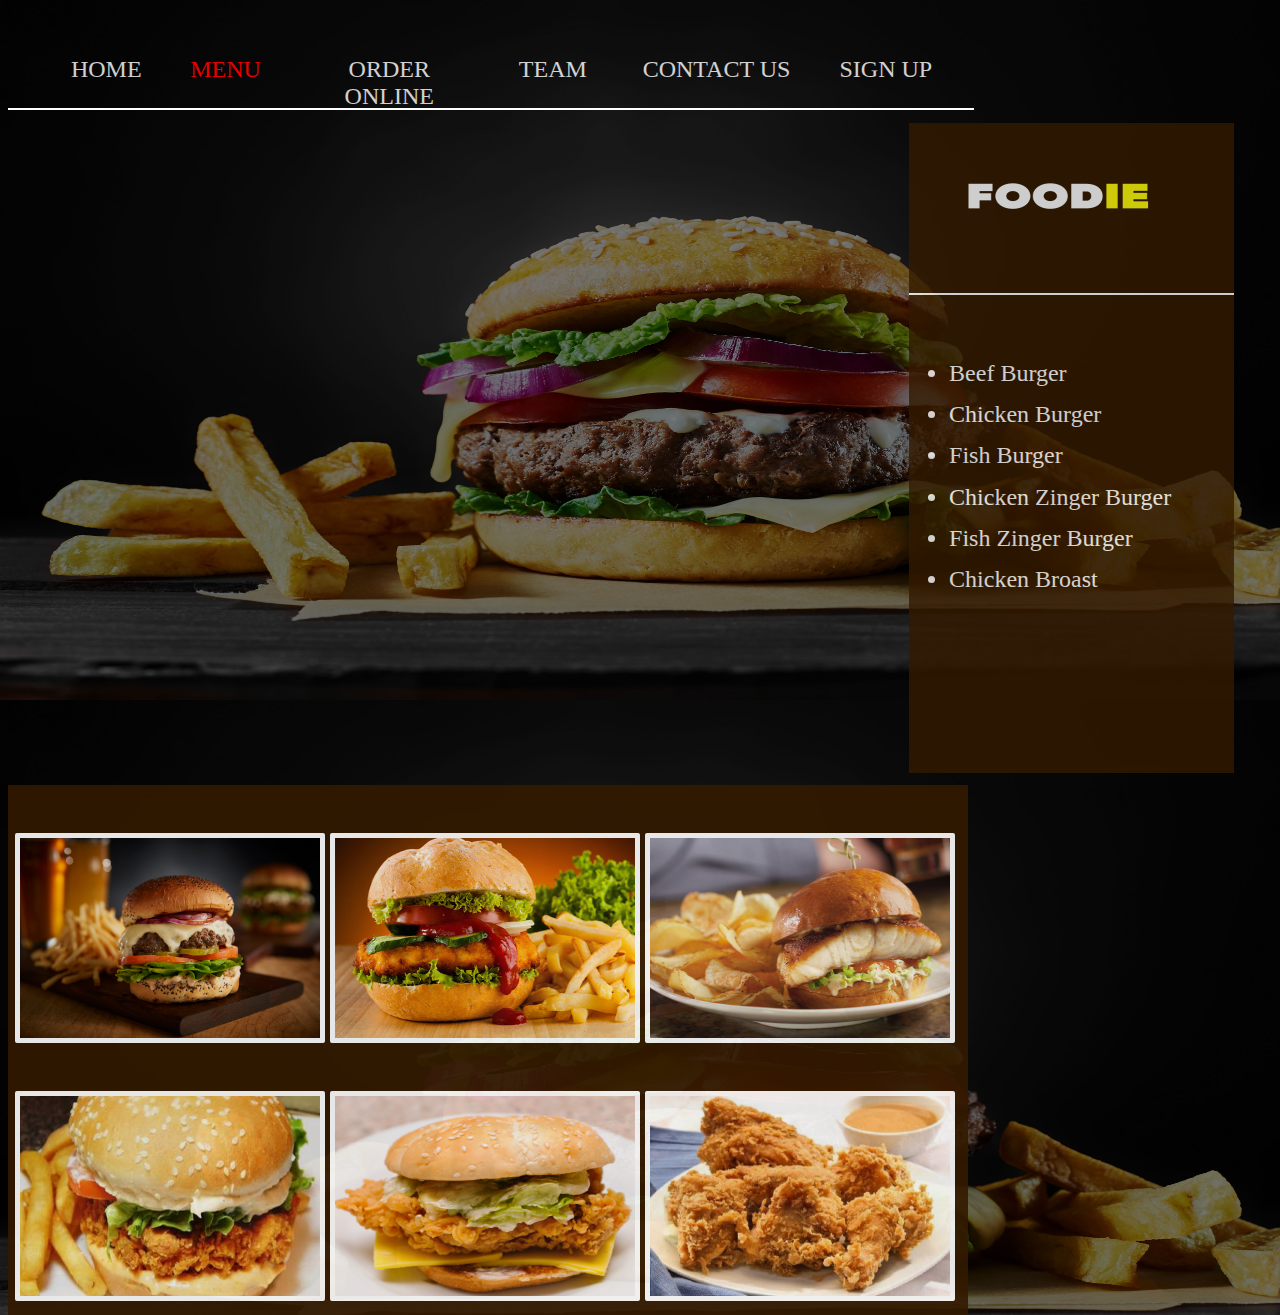
<file: Foodie/menu.html>
<!DOCTYPE html>
<html lang="en">
<head>
    <meta charset="UTF-8">
    <meta name="viewport" content="width=device-width, initial-scale=1.0">
    <title>FOODIE</title>
    <link rel="stylesheet" href="style.css">
    <link rel="short icon" type="image/png" href="LOGO.png">
</head>
<body>

    <div id="bar">
		<div id="home"><a href="index.html"><label>HOME</label></a></div>
		<div id="menu" style="color: red; font-family: calibri; font-size: 18pt; text-align: center;"><label>MENU</label></div>
		<div id="order"><a href="order_online.html"><label>ORDER ONLINE</label></a></div>
		<div id="team"><a href="team.html"><label>TEAM</label></a></div>
		<div id="contact"><a href="contact_us.html"><label>CONTACT US</label></a></div>
		<div id="sign"><a href="sign_up.html"><label>SIGN UP</label></a></div>
	</div>

	<div id="menu_list">
		<img id="logo" src="LOGO.png">
	
		<div id="list">
			<ul>
				<li><label>Beef Burger</label></li>
				<li><label>Chicken Burger</label></li>
				<li><label>Fish Burger</label></li>
				<li><label>Chicken Zinger Burger</label></li>
				<li><label>Fish Zinger Burger</label></li>
				<li><label>Chicken Broast</label></li>
			</ul>	
		</div>
	</div>
	
	<div id="menu_img">

		<div class="beef" style="margin-left: 0.75%;">
			<img src="Beef Burger.jpg" alt="Beef Burger" title="Beef Burger">
			<div class="beef-s">
				<h2>Beef Burger<br><center>Price:$35</center></h2>
			</div>
		</div>

		<div class="chicken" style="margin-left: 0.5%;">
			<img src="Chicken Burger.jpg" alt="Chicken Burger" title="Chicken Burger">
			<div class="chicken-s">
				<h2>Chicken Burger<br><center>Price:$25</center></h2>
			</div>
		</div>

		<div class="fish" style="margin-left: 0.5%;">
			<img src="Fish Burger.jpg" alt="Fish Burger" title="Fish Burger">
			<div class="fish-s">
				<h2>Fish Burger<br><center>Price:$40</center></h2>
			</div>
		</div>

		<div class="czb" style="margin-left: 0.75%;">
			<img src="Chicken Zinger Burger.jpg" alt="Chicken Zinger" title="Chicken Zinger">
			<div class="czb-s">
				<h2>Chicken Zinger<br><center>Burger</center><br><center>Price:$35</center></h2>
			</div>
		</div>

		<div class="fzb" style="margin-left: 0.5%;">
			<img src="Fish Zinger Burger.jpg" alt="Fish Zinger" title="Fish Zinger">
			<div class="fzb-s">
				<h2>Fish Zinger<br><center>Burger</center><br><center>Price:$45</center></h2>
			</div>
		</div>

		<div class="broast" style="margin-left: 0.5%;">
			<img src="Chicken Broast.jpg" alt="Crispy Chicken" title="Crispy Chicken">
			<div class="broast-s">
				<h2>Crispy Chicken<br><center>Broast</center><br><center>Price:$30</center></h2>
			</div>
		</div>

	</div>

    
</body>
</html>
</file>
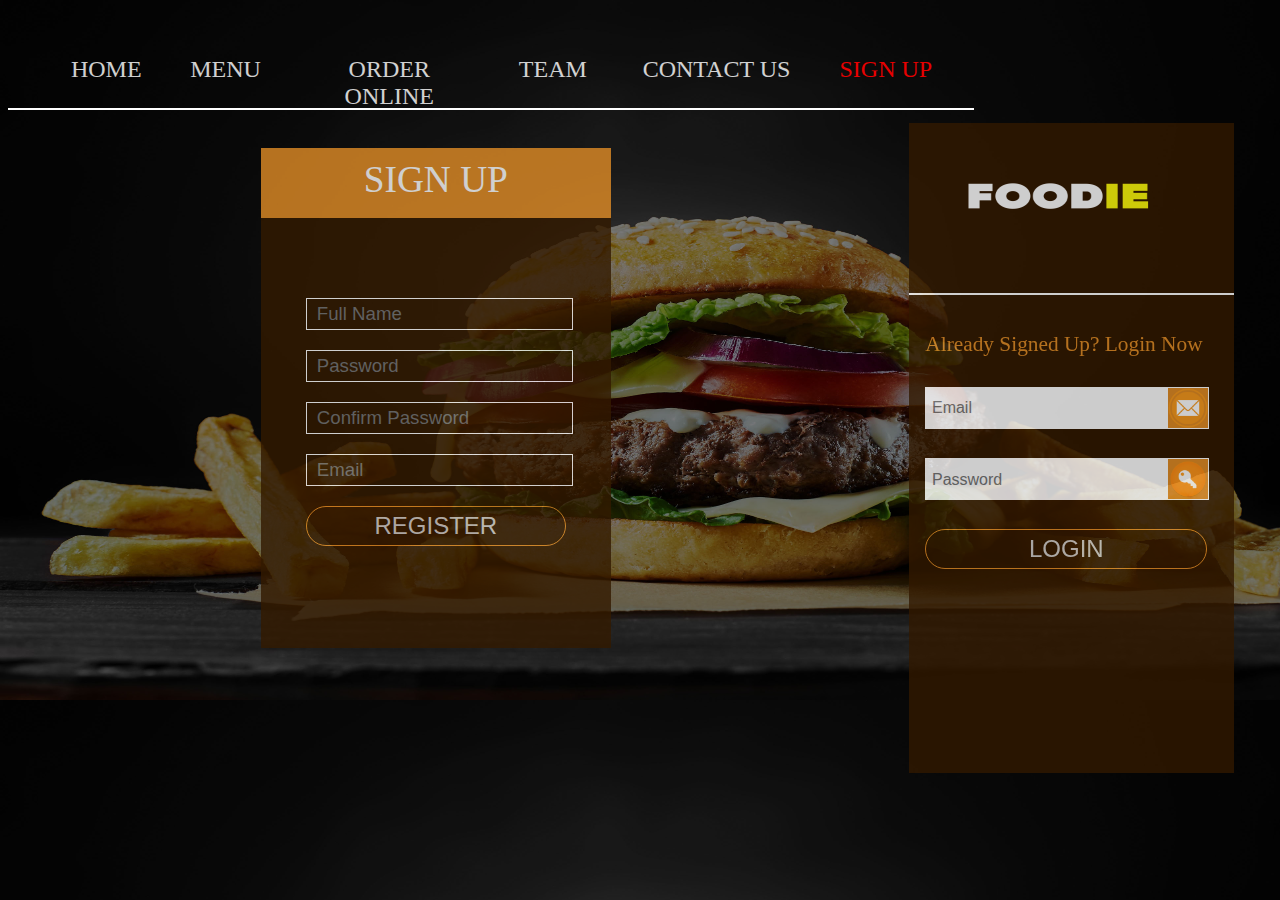
<file: Foodie/sign_up.html>
<!DOCTYPE html>
<html lang="en">
<head>
    <meta charset="UTF-8">
    <meta name="viewport" content="width=device-width, initial-scale=1.0">
    <title>FOODIE</title>
    <link rel="stylesheet" href="style.css">
    <link rel="short icon" type="image/png" href="LOGO.png">
</head>
<body>

    <div id="bar">
		<div id="home"><a href="index.html"><label>HOME</label></a></div>
		<div id="menu"><a href="menu.html"><label>MENU</label></a></div>
		<div id="order"><a href="order_online.html"><label>ORDER ONLINE</label></a></div>
		<div id="team"><a href="team.html"><label>TEAM</label></a></div>
		<div id="contact"><a href="contact_us.html"><label>CONTACT US</label></a></div>
		<div id="sign" style="color: red; font-family: calibri; font-size: 18pt; text-align: center;"><label>SIGN UP</label></div>
	</div>

	<div id="login">
		<img id="logo" src="LOGO.png">
		<div id="login_form">
			<p>Already Signed Up? Login Now</p>
			<div class="email">
				<input id="em" type="email" name="email" placeholder="Email" maxlength="80">
				<div id="em-d">
					<img id="em-png" src="Email.png">
				</div>
			</div>
			<div class="password">
				<input id="pswd" type="password" name="password" placeholder="Password" minlength="7" maxlength="20">
				<div id="pswd-d">
					<img id="pswd-png" src="Password.png">
				</div>
			</div>
			<div class="button_class">
				<button id="lbtn" type="button">LOGIN</button>
			</div>
		</div>
	</div>


	<div class="signup">
		<div class="s_head">SIGN UP</div>
		<input id="s_name" type="name" name="name" placeholder="Full Name">
		<input id="s_pswd" type="password" name="password" placeholder="Password" maxlength="20" minlength="8">
		<input id="s_confirm" type="password" name="confirm password" placeholder="Confirm Password" maxlength="20" minlength="8">
		<input id="s_email" type="email" name="email" placeholder="Email">
		<div class="sbutton_class">
			<button id="sbtn" type="button">REGISTER</button>
		</div>
	</div>
    
</body>
</html>
</file>
<file: Foodie/style.css>
body{
	background-image: url("Background.jpg");
	background-size: 1380px 700px;
}

.backgroundDiv img{
	width: 1380px;
	height: 700px;
}

/*Home Page*/
#form{
	background: #331a00;
	margin-top: 1%;
	margin-right: 3%;
	width: 325px;
	height: 650px;
	opacity: 0.8;
	float: right;
	overflow: scroll;
}

#bar{
	border-bottom: 2px solid white;
	width: 966px;
	height: 100px;
	float: top;
	float: left;

}

#home{
	float: left;
	width: 100px;
	height: 50px;
	text-align: center;
	color: white;
	font-family: calibri;
	font-size: 18pt;
	margin-top: 5%;
	margin-left: 5%;
	opacity: 0.9;
}

#menu{
	float: left;
	width: 100px;
	height: 50px;
	text-align: center;	
	color: white;
	font-family: calibri;
	font-size: 18pt;
	margin-top: 5%;
	margin-left: 2%;
	opacity: 0.9;
}

#order{
	float: left;
	width: 150px;
	height: 50px;
	text-align: center;	
	color: white;
	font-family: calibri;
	font-size: 18pt;
	margin-top: 5%;
	margin-left: 4%;
	opacity: 0.9;
}

#team{
	float: left;
	width: 100px;
	height: 50px;
	text-align: center;	
	color: white;
	font-family: calibri;
	font-size: 18pt;
	margin-top: 5%;
	margin-left: 4%;
	opacity: 0.9;
}

#contact{
	float: left;
	width: 150px;
	height: 50px;
	text-align: center;	
	color: white;
	font-family: calibri;
	font-size: 18pt;
	margin-top: 5%;
	margin-left: 4%;
	opacity: 0.9;
}

a{
	color: white;
	text-align: center;
	font-size: 18pt;
	font-family: calibri;
	text-decoration: none;
	opacity: 0.9;
}
a:hover{
	color: #ffc107;
}

#sign{
	float: left;
	width: 150px;
	height: 50px;
	text-align: center;	
	color: white;
	font-family: calibri;
	font-size: 18pt;
	margin-top: 5%;
	margin-left: 2%;
	opacity: 0.9;
}

#logo{
	margin-left: 15%;
	width: 200px;
	height: 150px;
}

#welcome{
	width: 300px;
	height: 100px;
	margin-top: 5%;
	color: white;
	text-align: center;
	font-family: sans-serif;
	font-size: 16pt;
	border-top: 2px solid white;
	padding-top: 10%;
}

#about{
	width: 270px;
	height: 150px;
	color: white;
	text-align: center;
	font-family: calibri;
	font-size: 12pt;
	margin-left: 5%;
	font-style: italic;
}

#reserve{
	width: 300px;
	height: 600px;
	color: white;
	margin-left: 2%;
	font-family: sans-serif;
	font-size: 16pt;
}

input, select{
	margin-left: 12%;
	background: transparent;
	font-size: 14pt;
	color: white;
	margin-bottom: 5%;
	text-align: center;
}

select{
	margin-left: 10%;
}

#members{
	margin-left: 1%;
	text-align: left;
	font-size: 11pt;
}

option{
	color:black;
}

#Advance{
	margin-left: 4%;
}

#name{
	margin-left: 8%;
	text-align: left;
	font-size: 11.5pt;
}

.submit{
	margin-top: 10%;
	width: 282px;
	height: 40px;
}

#s_btn{
	outline: none;
	background: none;
	color: #ccc;
	width: 282px;
	height: 40px;
	border: 1px solid #e28d26;
	font-size: 18pt;
	border-radius: 20px;
	transition: .6s;
	overflow: hidden;
}

#lbtn:hover, #s_btn:hover{
	background: #e28d26;
	cursor: pointer;
}

#deals{
	margin: 2%;
	float: left;
	background: #331a00;
	opacity: 0.9;
	width: 900px;
	height: 520px; 
}

#f_deal, #s_deal{
	float: left;
	margin-left: 3%;
	margin-top: 3%;
	width: 400px;
	height: 270px;
	position: relative;
	cursor: pointer;
	border: 5px solid white;
}

#f_pic, #s_pic{
	display: block;
	width: inherit;
	height: inherit;
}

#f_deal:hover #over, #s_deal:hover #over2{
	height: inherit;
}

#over, #over2{
	width: inherit;
	height: 00px;
	position: absolute;
	top: 0;
	background: #ff980094;
	opacity: 0.9;
	overflow: hidden;
	display: flex;
	justify-content: center;
	align-items: center;
	transition: 0.8s ease;
}

#of{
	text-align: center;
	font-size: 22pt;
	font-family: Kinetika Ultra;
	color: white;
	padding: 5px;
	font-weight: bold;
	border: 5px solid white;
}


/*Menu Page*/
#menu_list{
	background: #331a00;
	margin-top: 1%;
	margin-right: 3%;
	width: 325px;
	height: 650px;
	opacity: 0.8;
	float: right;
}

#list{
	border-top: 2px solid white;
	margin-top: 5%;
}

ul{
	margin-top: 20%;
	font-size: 18pt;
	color: white;
	font-family: verdana;
}

#menu_img{
	width: 960px;
	height: 530px;
	background: #331a00;
	float: left;
	margin-top: 1%;
	opacity: 0.9;
}

.beef, .chicken, .fish, .czb, .fzb, .broast{
	margin-top: 5%;
	margin-right: 0%;
	float: left;
	width: 300px;
	height: 200px;
	border-radius: 2px;
	border: 5px solid white;
	position: relative;
	cursor: pointer; 
}

.beef:hover .beef-s, .chicken:hover .chicken-s, .fish:hover .fish-s, .czb:hover .czb-s, .fzb:hover .fzb-s, .broast:hover .broast-s{
	height: 200px;
}

.beef img, .chicken img, .fish img, .czb img, .fzb img, .broast img{
	display: block;
	width: 300px;
	height: 200px;
}

.beef-s, .chicken-s, .fish-s, .czb-s, .fzb-s, .broast-s{
	width: 300px;
	height: 00px;
	background: #ff0000;
	position: absolute;
	top: 0;
	display: flex;
	justify-content: center;
	align-items: center;
	overflow: hidden;
	transition: 0.7s ease;
}

.beef-s h2, .chicken-s h2, .fish-s h2, .czb h2, .fzb h2, .broast h2{
	font-family: Kinetika Ultra;
	color: white;
	font-size: 30px;
	border: 6px solid white;
	padding: 10px 30px;
}

li{
	margin-top: 5%;
}

li:hover{
	color: #ffffff;
}

/*Sign Up Page*/
#login{
	background: #331a00;
	margin-top: 1%;
	margin-right: 3%;
	width: 325px;
	height: 650px;
	opacity: 0.8;
	float: right;
}

#login_form{
	margin-top: 5%;
	padding: 5%;
	border-top: 2px solid white;
	font-family: Kinetika Ultra;
	font-size: 16pt;
	color: #e28d26;
}

.email, .password{
	border: 1px solid white;
	width: 282px;
	height: 40px;
	background: white;
	margin-top: 10%;
}

#em-png, #pswd-png{
	width: 40px;
	height: 40px;
}

#em, #pswd{
	margin-left: 0%;
	float: left;
	text-align: left;
	width: 230px;
	height: 30px;
	font-family: sans-serif;
	font-size: 12pt;
	padding: 2%;
	border: 0px;
	color: black;
}

#em-d, #pswd-d{
	float: left;
	width: 40px;
	background: #e28d26;
	height: 40px;
}
	
.button_class{
	margin-top: 10%;
	width: 282px;
	height: 40px;
}

#lbtn{
	outline: none;
	position: absolute;
	background: none;
	color: #ccc;
	width: 282px;
	height: 40px;
	border: 1px solid #e28d26;
	font-size: 18pt;
	border-radius: 20px;
	transition: .6s;
	overflow: hidden;
}

.signup{
	background: #331a00;
	opacity: 0.8;
	width: 350px;
	height: 500px;
	margin-left: 20%;
	margin-top: 3%;
	float: left;
}

.s_head{
	background: #e28d26;
	width: 350px;
	height: 60px;
	padding-top: 3%;
	font-family: Kinetika Ultra;
	font-size: 28pt;
	text-align: center;
	color: white;
}

#s_name{
	background: none;
	height: 20px;
	width: 250px;
	margin: 80px 35px 10px 45px;
	text-align: left;
	outline: none;
	padding: 5px;
	padding-left: 10px;
	border:1px solid white;
	font-size: 14pt;
}

#s_pswd, #s_confirm, #s_email{
	background: none;
	height: 20px;
	width: 250px;
	margin: 10px 35px 10px 45px;
	text-align: left;
	outline: none;
	padding: 5px;
	padding-left: 10px;
	border:1px solid white;
	font-size: 14pt;
}

.sbutton_class{
	margin: 10px 35px 10px 45px;
	width: 260px;
	height: 40px;
}

#sbtn{
	outline: none;
	position: absolute;
	background: none;
	color: #ccc;
	width: 260px;
	height: 40px;
	border: 1px solid #e28d26;
	font-size: 18pt;
	border-radius: 20px;
	transition: .6s;
	overflow: hidden;
}

#sbtn:hover{
	background: #e28d26;
	cursor: pointer;
}

/*Contact Us Page*/
#otherways{
	background: #331a00;
	margin-top: 1%;
	margin-right: 3%;
	width: 325px;
	height: 650px;
	opacity: 0.8;
	float: right;
}

#ways{
	border-top: 2px solid white;
	margin-top: 5%;
}

#detail{
	text-align: center;
	font-family: Kinetika Ultra;
	color: #ccc;
	font-style: italic;
	font-size: 22pt;
}

.m_icon{
	margin-left: 8%;
	margin-top: 30%;
	font-size: 20pt;
	color: #ccc;
	cursor: pointer;
}

.wt_icon, .mail_icon, .fb_icon, .tw_icon{
	margin-left: 8%;
	margin-top: 5%;
	font-size: 12pt;
	color: #ccc;
	cursor: pointer;
}

.wt_icon:hover, .m_icon:hover, .mail_icon:hover, .fb_icon:hover, .tw_icon:hover{
	color:#e28d26;
}

b{
	text-align: left;
	padding-left: 5%;
	font-size: 12pt;
	font-family: 'Trebuchet MS', 'Lucida Sans Unicode', 'Lucida Grande', 'Lucida Sans', Arial, sans-serif;
}

.contact_us{
	margin-top: 3%;
	margin-left: 15%;
	float: left;
	background: #331a00;
	opacity: 0.8;
	width: 500px;
	height: 500px;
}

#ct_head{
	color: white;
	font-size: 24pt;
	font-family: Kinetika Ultra;
	padding-top: 1%;
	text-align: center;
	background: #e28d26;
	width: inherit;
	height: 50px;
}

#nm{
	font-size: 16pt;
	color: white;
	text-align: left;
	margin-top: 20%;
	margin-left: 50px;
	padding-left: 10px;
	width: 400px;
	height: 40px;
	background: #1d0f00;
	border: none;
	outline: none;
}

#eml{
	font-size: 16pt;
	color: white;
	text-align: left;
	margin-top: 1%;
	margin-left: 50px;
	padding-left: 10px;
	width: 400px;
	height: 40px;
	background: #1d0f00;
	border: none;
	outline: none;
}

textarea{
	font-family: 'Trebuchet MS', 'Lucida Sans Unicode', 'Lucida Grande', 'Lucida Sans', Arial, sans-serif;
	font-size: 16pt;
	color: white;
	text-align: left;
	width: 400px;
	height: 125px;
	margin-top: 1%;
	margin-left: 50px;
	padding-left: 10px;
	background: #1d0f00;
	border:none;
	outline: none;
}

#send{
	text-align: center;
	font-size: 16pt;
	color: #ccc;
	margin-top: 4%;
	float: right;
	width: 100px;
	height: 40px;
	margin-right: 40px;
	background: none;
	outline: none;
	transition: 1s;
	border: 1px solid #e28d26;
}

#send:hover{
	background: #e28d26;
}
</file>
